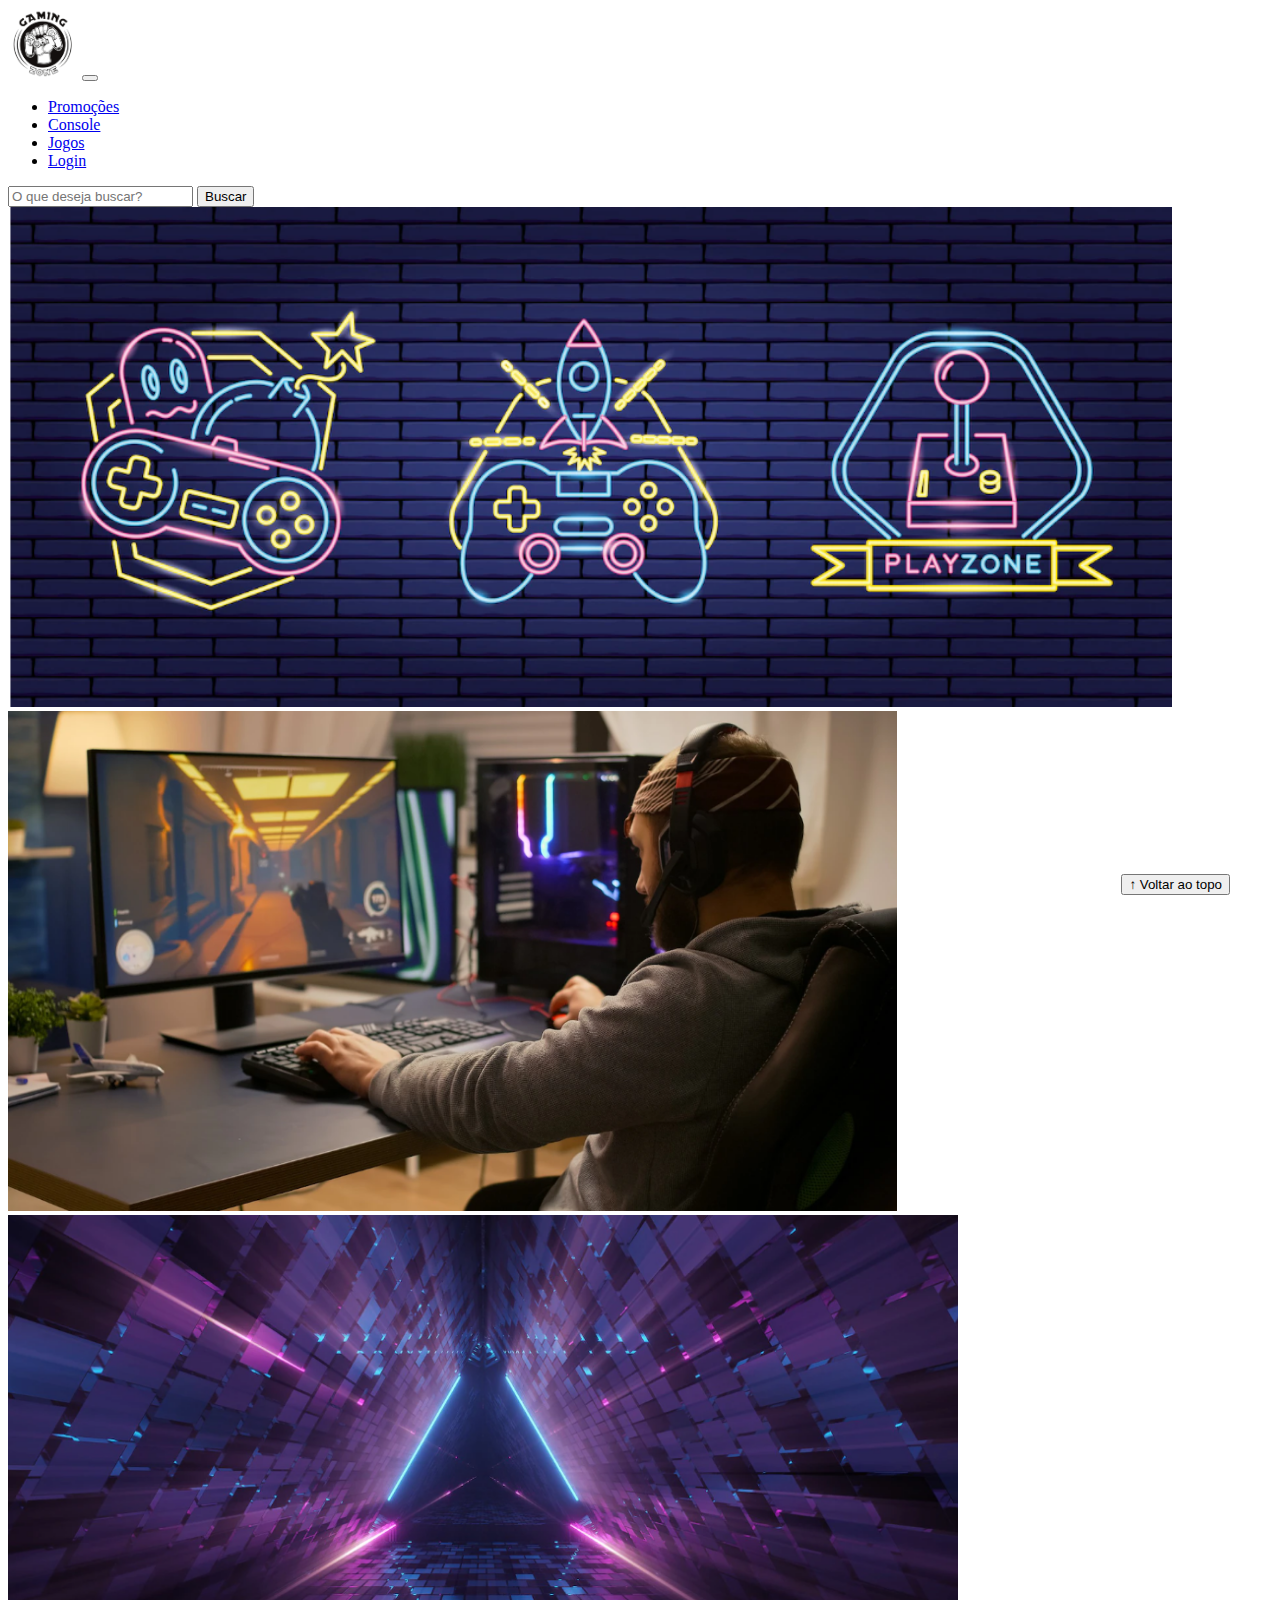
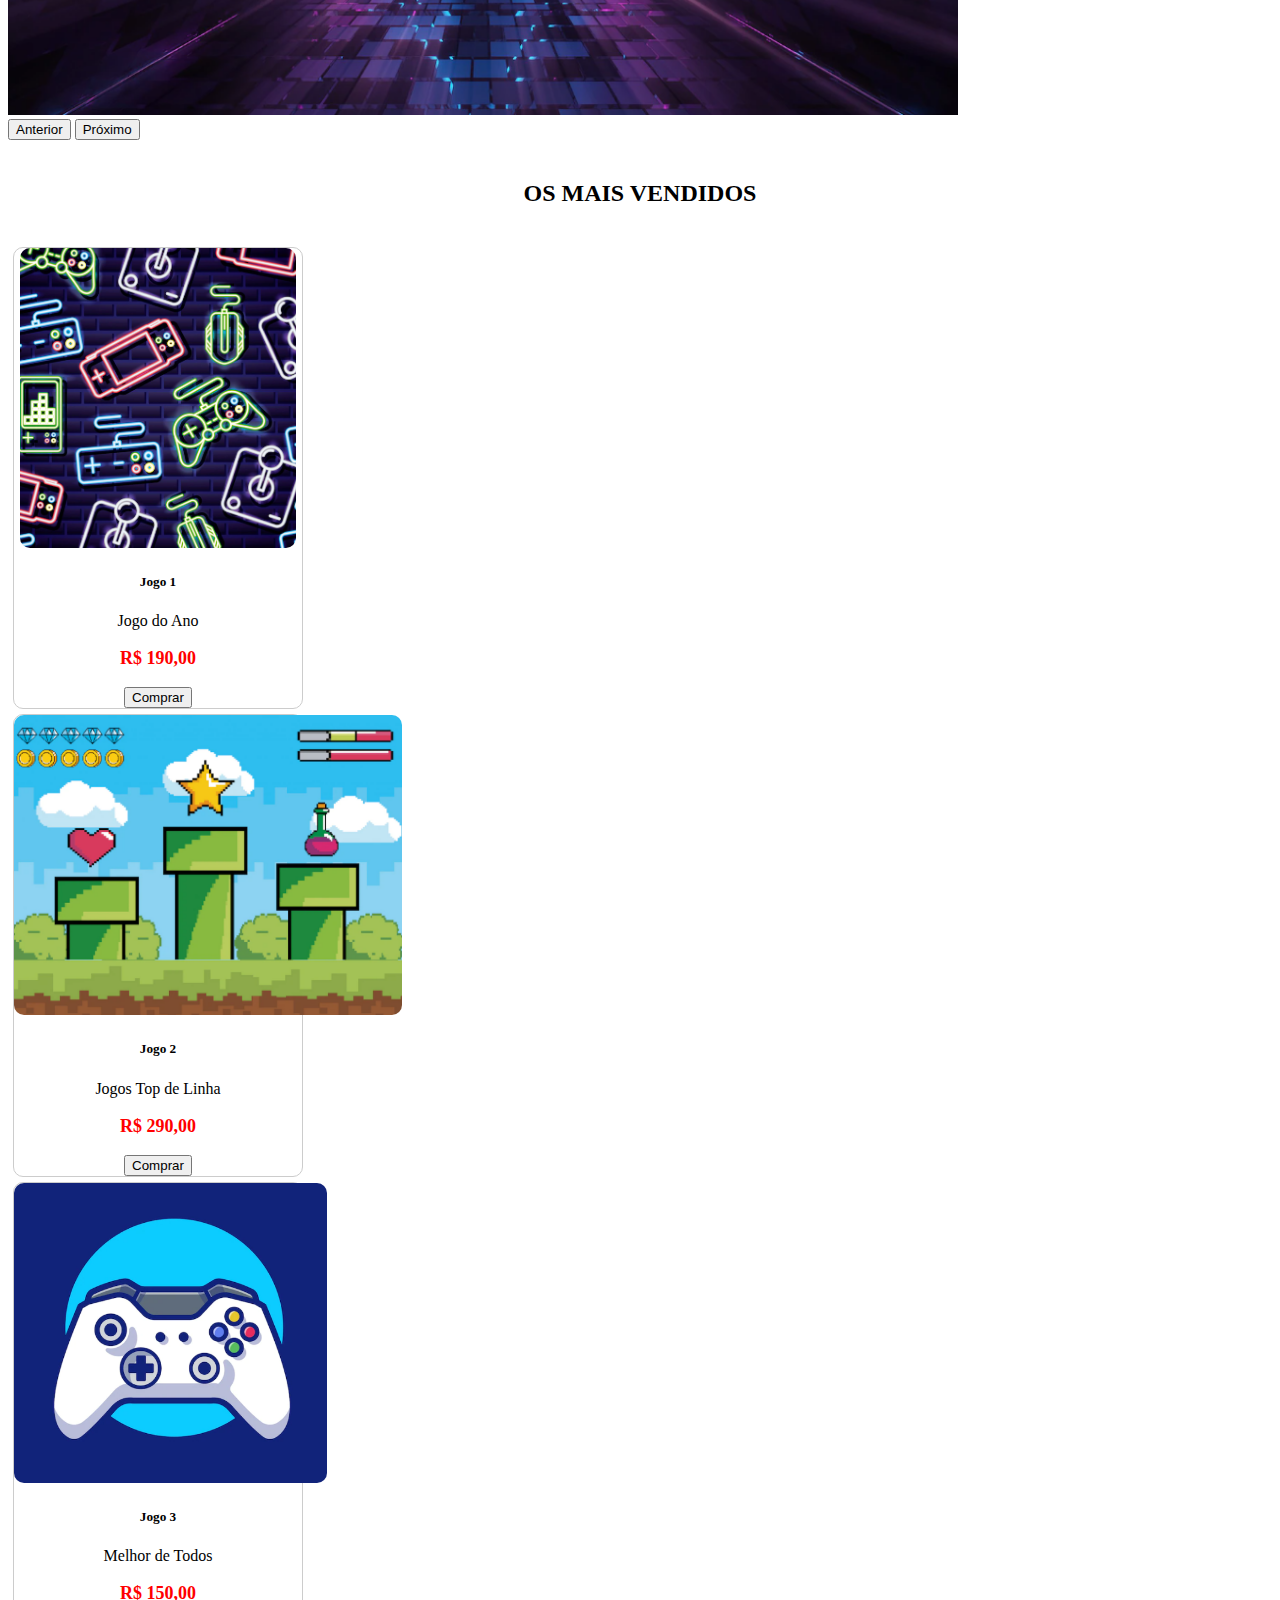
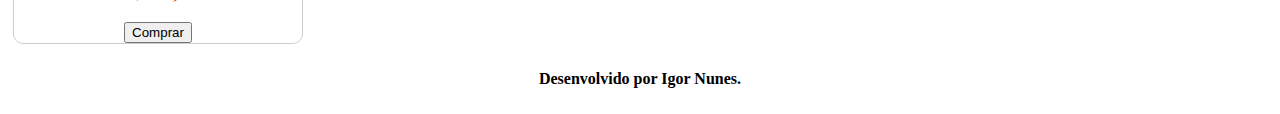
<file: index.html>
<!DOCTYPE html>
<html lang="pt-br">

<head>
  <meta charset="UTF-8">
  <meta http-equiv="X-UA-Compatible" content="IE=edge">
  <meta name="viewport" content="width=device-width, initial-scale=1.0">
  <title>LH Games</title>

  <link href="https://cdn.jsdelivr.net/npm/bootstrap@5.2.2/dist/css/bootstrap.min.css" rel="stylesheet"
    integrity="sha384-Zenh87qX5JnK2Jl0vWa8Ck2rdkQ2Bzep5IDxbcnCeuOxjzrPF/et3URy9Bv1WTRi" crossorigin="anonymous">

  <link rel="stylesheet" href="css/estilo.css">



</head>

<body>
  <header>
    <nav class="navbar navbar-expand-lg bg-body-tertiary">
      <div class="container-fluid">
        <a class="navbar-brand" href="index.html"><img src="img/logo.png"></a>
        <button class="navbar-toggler" type="button" data-bs-toggle="collapse" data-bs-target="#navbarSupportedContent"
          aria-controls="navbarSupportedContent" aria-expanded="false" aria-label="Toggle navigation">
          <span class="navbar-toggler-icon"></span>
        </button>
        <div class="collapse navbar-collapse" id="navbarSupportedContent">
          <ul class="navbar-nav me-auto mb-2 mb-lg-0">
            <li class="nav-item">
              <a class="nav-link active" aria-current="page" href="#">Promoções</a>
            </li>
            <li class="nav-item">
              <a class="nav-link" href="#">Console</a>
            </li>
            <li class="nav-item">
              <a class="nav-link" href="#">Jogos</a>
            </li>
            <li class="nav-item">
              <a class="nav-link" href="login.html">Login</a>
            </li>
          </ul>
          <form class="d-flex" role="search">
            <input class="form-control me-2" type="search" placeholder="O que deseja buscar?" aria-label="Search" />
            <button class="btn btn-outline-success" type="submit">Buscar</button>
          </form>
        </div>
      </div>
    </nav>

  </header>

  <main>

    <section id="section-banners" class="container-fluid">

      <div id="carouselExample" class="carousel slide">
        <div class="carousel-inner">
          <div class="carousel-item active">
            <img src="img/banner1.PNG" class="d-block w-100" alt="Venha comprar na nossa loja!">
          </div>
          <div class="carousel-item">
            <img src="img/banner2.PNG" class="d-block w-100" alt="Promoção de Produtos">
          </div>
          <div class="carousel-item">
            <img src="img/banner3.PNG" class="d-block w-100" alt="Várias novidades de produtos">
          </div>
        </div>
        <button class="carousel-control-prev" type="button" data-bs-target="#carouselExample" data-bs-slide="prev">
          <span class="carousel-control-prev-icon" aria-hidden="true"></span>
          <span class="visually-hidden">Anterior</span>
        </button>
        <button class="carousel-control-next" type="button" data-bs-target="#carouselExample" data-bs-slide="next">
          <span class="carousel-control-next-icon" aria-hidden="true"></span>
          <span class="visually-hidden">Próximo</span>
        </button>
      </div>

    </section>

    <section id="section-vendidos" class="container-fluid">

      <h2>OS MAIS VENDIDOS</h2>

      <div class="card-group">
        <div class="card" style="width: 18rem;">
          <img src="img/jogo1.PNG" class="card-img-top" alt="Jogo de Aventura">
          <div class="card-body">
            <h5 class="card-title">Jogo 1</h5>
            <p class="card-text">Jogo do Ano</p>
            <p class="preco">R$ 190,00</p>
            <button class="btn btn-primary" onclick="adicionarAoCarrinho(1)">Comprar</button>
          </div>
        </div>

        <div class="card" style="width: 18rem;">
          <img src="img/jogo2.PNG" class="card-img-top" alt="Jogo de Corrida">
          <div class="card-body">
            <h5 class="card-title">Jogo 2</h5>
            <p class="card-text">Jogos Top de Linha</p>
            <p class="preco">R$ 290,00</p>
            <button class="btn btn-primary" onclick="adicionarAoCarrinho(2)">Comprar</button>
          </div>
        </div>

        <div class="card" style="width: 18rem;">
          <img src="img/jogo3.PNG" class="card-img-top" alt="Melhor de Todos">
          <div class="card-body">
            <h5 class="card-title">Jogo 3</h5>
            <p class="card-text">Melhor de Todos</p>
            <p class="preco">R$ 150,00</p>
            <button class="btn btn-primary" onclick="adicionarAoCarrinho(3)">Comprar</button>
          </div>
        </div>
      </div>

      </div>
    </section>

  </main>

  <footer>
    <p>Desenvolvido por Igor Nunes.</p>
  </footer>

  <button id="voltar-topo" type="button" class="btn btn-outline-primary" onclick="topo()">&uarr; Voltar ao topo</button>

  <script src="js/produtos.js"></script>
  <script src="js/carrinho.js"></script>
  <script src="js/script.js"></script>
  <script src="https://cdn.jsdelivr.net/npm/bootstrap@5.2.2/dist/js/bootstrap.bundle.min.js"
    integrity="sha384-OERcA2EqjJCMA+/3y+gxIOqMEjwtxJY7qPCqsdltbNJuaOe923+mo//f6V8Qbsw3"
    crossorigin="anonymous"></script>

</body>

</html>
</file>
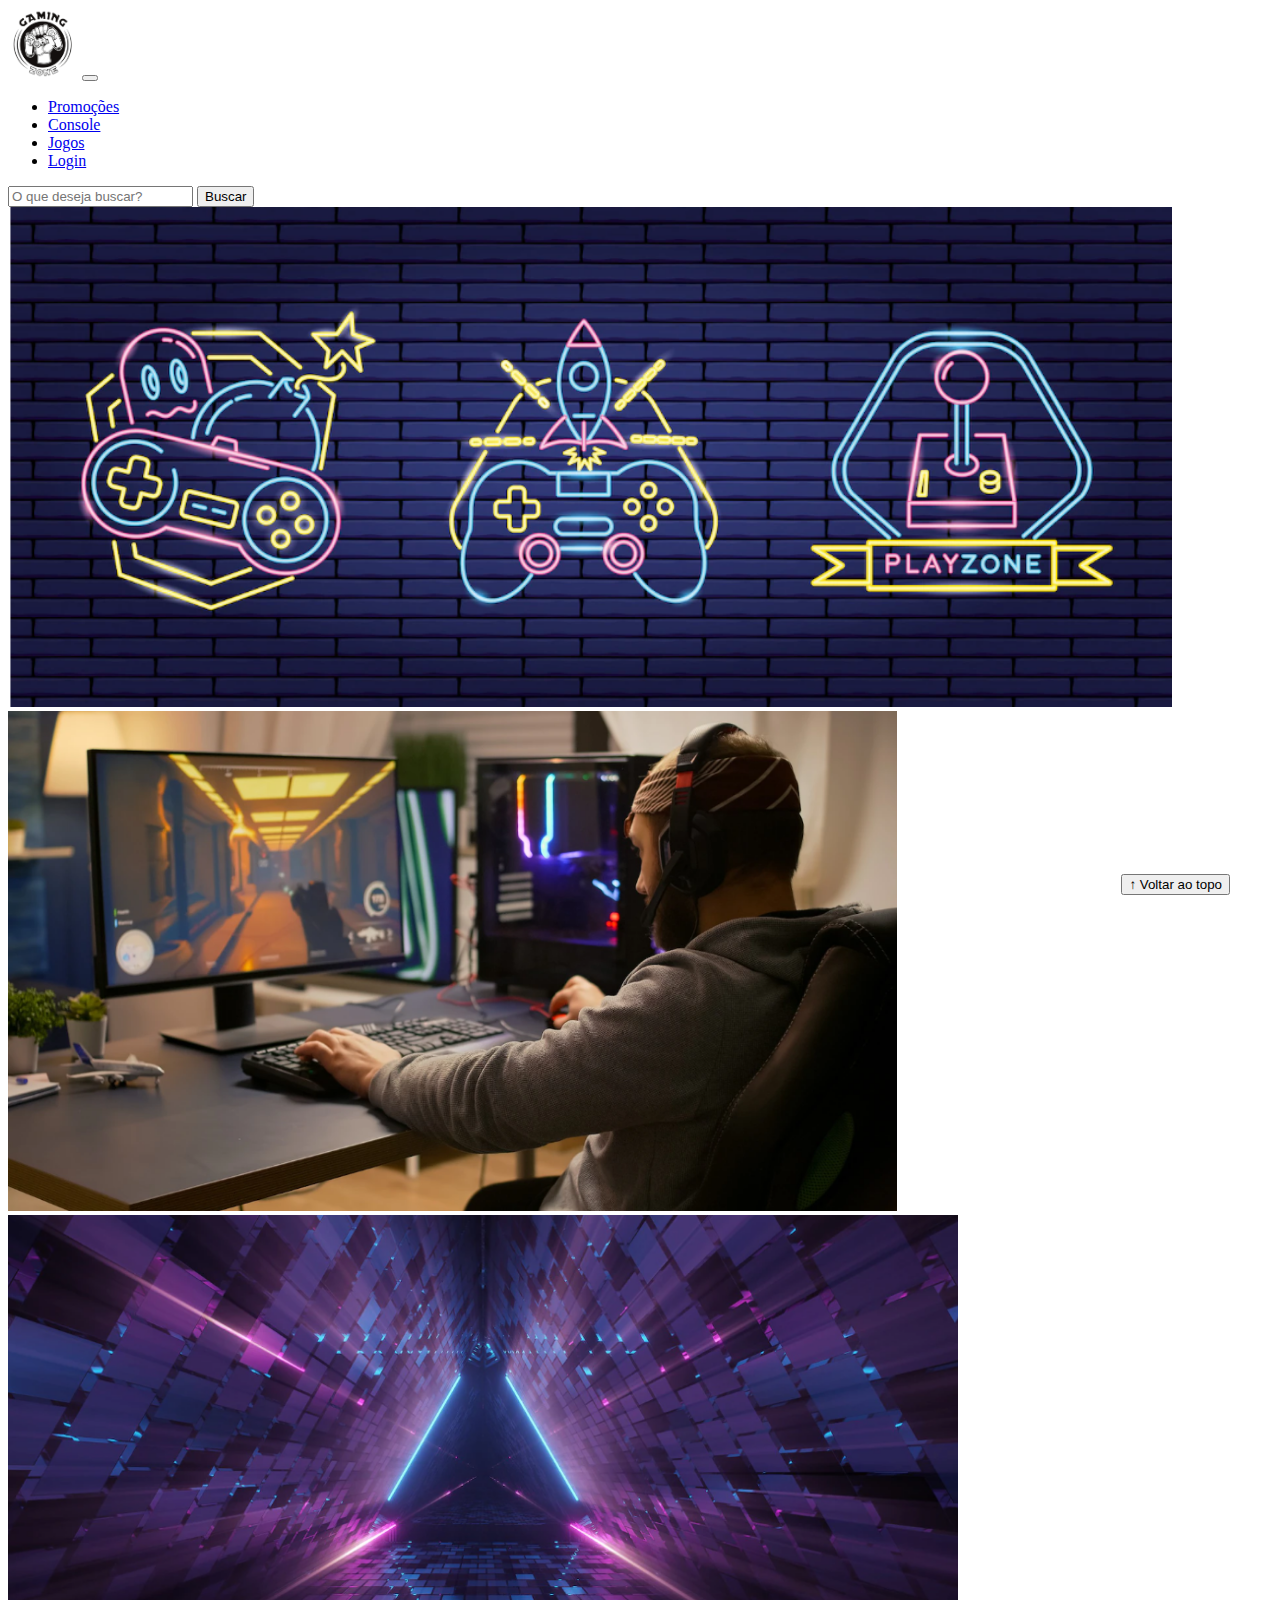
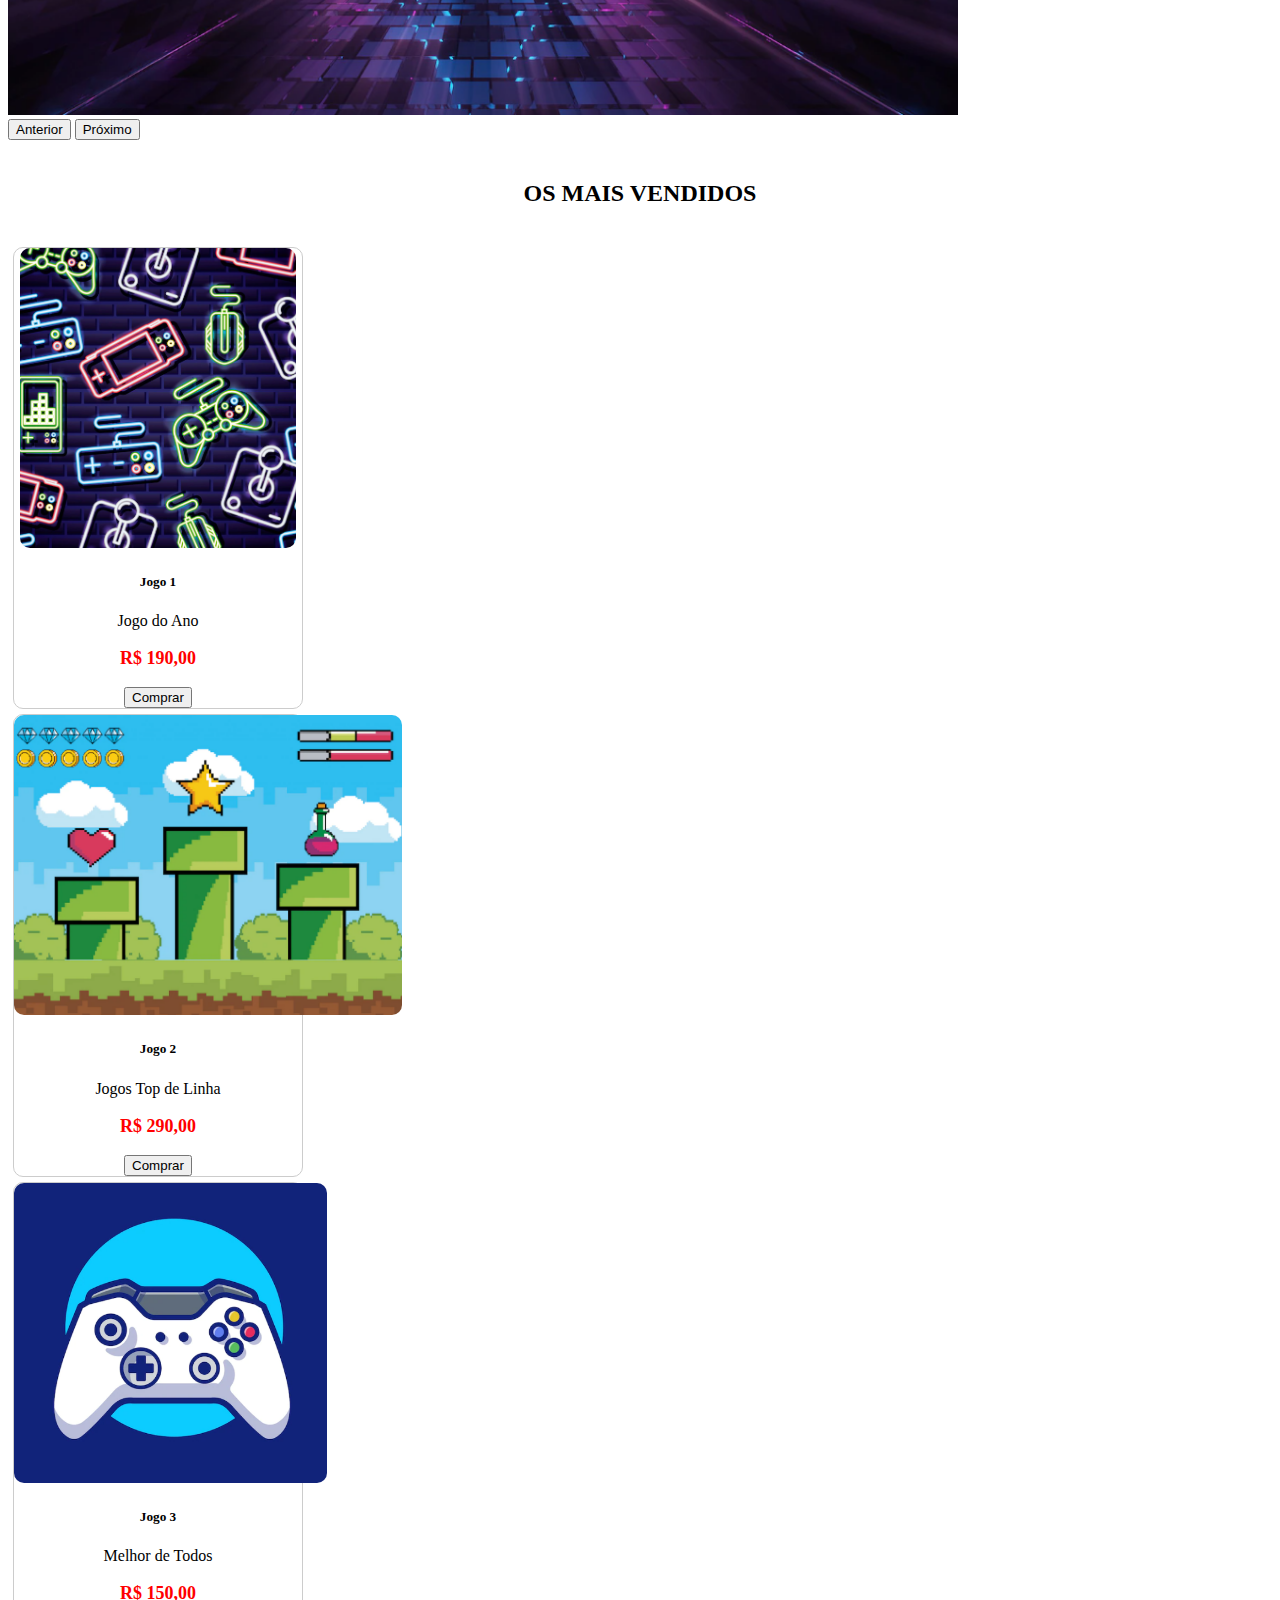
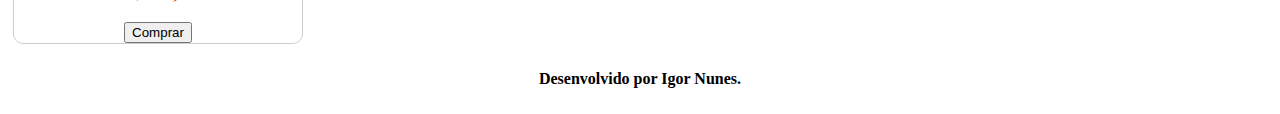
<file: carrinho.html>
<!DOCTYPE html>
<html lang="pt-br">

<head>
  <meta charset="UTF-8">
  <meta http-equiv="X-UA-Compatible" content="IE=edge">
  <meta name="viewport" content="width=device-width, initial-scale=1.0">
  <title>Carrinho - LH Games</title>

  <link href="https://cdn.jsdelivr.net/npm/bootstrap@5.2.2/dist/css/bootstrap.min.css" rel="stylesheet"
    integrity="sha384-Zenh87qX5JnK2Jl0vWa8Ck2rdkQ2Bzep5IDxbcnCeuOxjzrPF/et3URy9Bv1WTRi" crossorigin="anonymous">

  <link rel="stylesheet" href="css/estilo.css">

</head>

<body>
  <header>
    <nav class="navbar navbar-expand-lg bg-body-tertiary">
      <div class="container-fluid">
        <a class="navbar-brand" href="index.html"><img src="img/logo.png"></a>
        <button class="navbar-toggler" type="button" data-bs-toggle="collapse" data-bs-target="#navbarSupportedContent"
          aria-controls="navbarSupportedContent" aria-expanded="false" aria-label="Toggle navigation">
          <span class="navbar-toggler-icon"></span>
        </button>
        <div class="collapse navbar-collapse" id="navbarSupportedContent">
          <ul class="navbar-nav me-auto mb-2 mb-lg-0">
            <li class="nav-item">
              <a class="nav-link active" aria-current="page" href="#">Promoções</a>
            </li>
            <li class="nav-item">
              <a class="nav-link" href="#">Console</a>
            </li>
            <li class="nav-item">
              <a class="nav-link" href="#">Jogos</a>
            </li>
            <li class="nav-item">
              <a class="nav-link" href="login.html">Login</a>
            </li>
          </ul>
          <form class="d-flex" role="search">
            <input class="form-control me-2" type="search" placeholder="O que deseja buscar?" aria-label="Search" />
            <button class="btn btn-outline-success" type="submit">Buscar</button>
          </form>
        </div>
      </div>
    </nav>
  </header>

  <main>
    <section id="section-carrinho" class="container">
      <h2>SEU CARRINHO</h2>

      <table class="table table-striped table-hover">
        <thead>
          <tr>
            <th>Produto</th>
            <th>Quantidade</th>
            <th>Valor Unitário</th>
            <th>Subtotal</th>
          </tr>
        </thead>
        <tbody>
        </tbody>
      </table>

      <form id="form-pedido">
        <div class="mb-3">
          <label for="inNome" class="form-label">Seu Nome</label>
          <input type="text" class="form-control" id="inNome" required>
        </div>
        <button type="submit" class="btn btn-primary">Enviar Pedido</button>
        <button type="button" class="btn btn-secondary" onclick="voltarAoIndice()">Voltar</button>
      </form>
    </section>
  </main>

  <footer>
    <p>Desenvolvido por Igor Nunes.</p>
  </footer>

  <script src="js/produtos.js"></script>
  <script src="js/carrinho.js"></script>
  <script src="https://cdn.jsdelivr.net/npm/bootstrap@5.2.2/dist/js/bootstrap.bundle.min.js"
    integrity="sha384-OERcA2EqjJCMA+/3y+gxIOqMEjwtxJY7qPCqsdltbNJuaOe923+mo//f6V8Qbsw3"
    crossorigin="anonymous"></script>

  <script>    
    document.addEventListener('DOMContentLoaded', carregarCarrinho);    
    
    document.getElementById('form-pedido').addEventListener('submit', enviarPedido);
  </script>

</body>

</html>
</file>
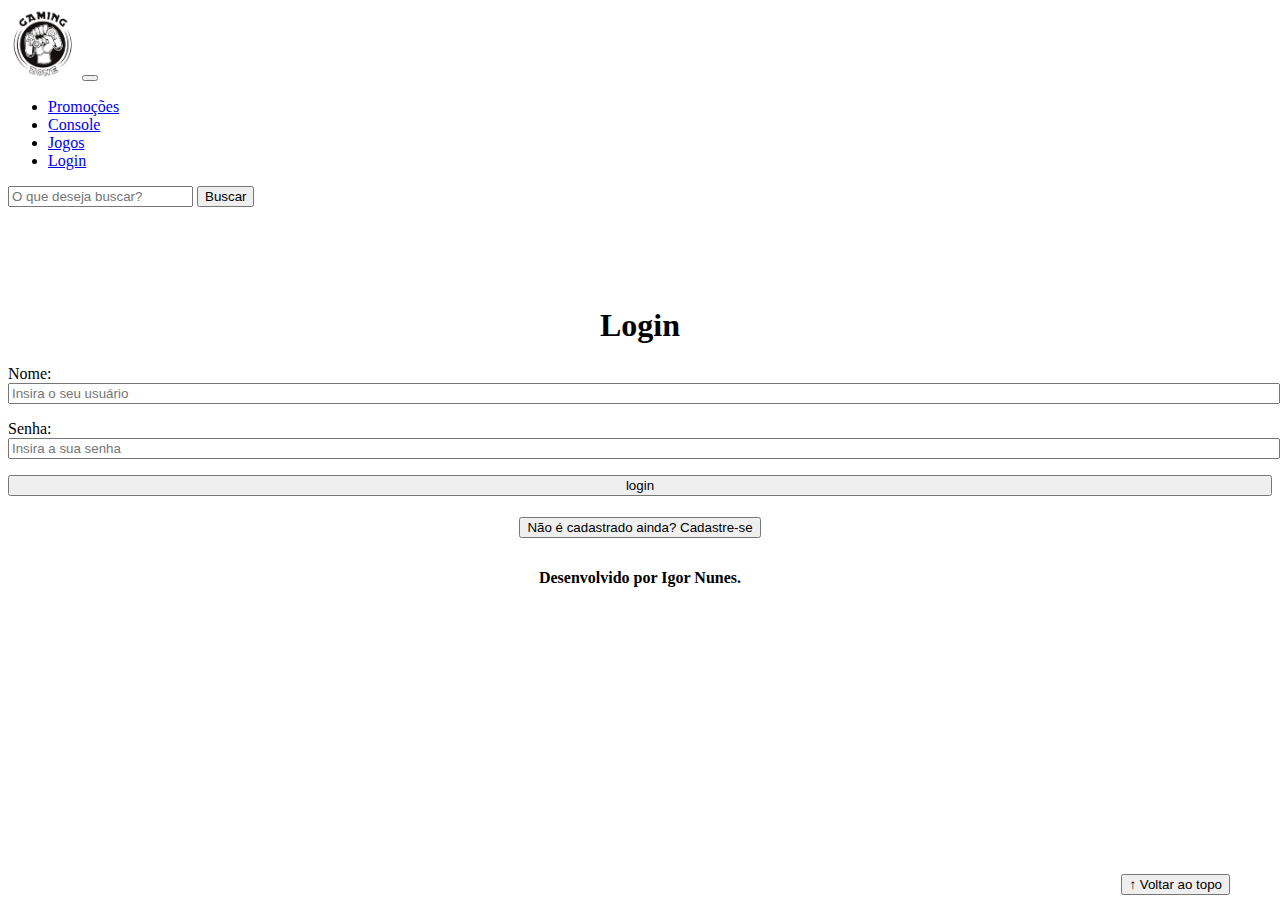
<file: login.html>
<!DOCTYPE html>
<html lang="pt-br">

<head>
    <meta charset="UTF-8">
    <meta http-equiv="X-UA-Compatible" content="IE=edge">
    <meta name="viewport" content="width=device-width, initial-scale=1.0">
    <title>LH Games - login</title>
    <link href="https://cdn.jsdelivr.net/npm/bootstrap@5.2.2/dist/css/bootstrap.min.css" rel="stylesheet"
        integrity="sha384-Zenh87qX5JnK2Jl0vWa8Ck2rdkQ2Bzep5IDxbcnCeuOxjzrPF/et3URy9Bv1WTRi" crossorigin="anonymous">
    <link rel="stylesheet" href="css/estilo.css">
</head>

<body>
    <header>
        <nav class="navbar navbar-expand-lg bg-body-tertiary">
      <div class="container-fluid">
        <a class="navbar-brand" href="index.html"><img src="img/logo.png"></a>
        <button class="navbar-toggler" type="button" data-bs-toggle="collapse" data-bs-target="#navbarSupportedContent"
          aria-controls="navbarSupportedContent" aria-expanded="false" aria-label="Toggle navigation">
          <span class="navbar-toggler-icon"></span>
        </button>
        <div class="collapse navbar-collapse" id="navbarSupportedContent">
          <ul class="navbar-nav me-auto mb-2 mb-lg-0">
            <li class="nav-item">
              <a class="nav-link active" aria-current="page" href="#">Promoções</a>
            </li>
            <li class="nav-item">
              <a class="nav-link" href="#">Console</a>
            </li>
            <li class="nav-item">
              <a class="nav-link" href="#">Jogos</a>
            </li>
            <li class="nav-item">
              <a class="nav-link" href="login.html">Login</a>
            </li>
          </ul>
          <form class="d-flex" role="search">
            <input class="form-control me-2" type="search" placeholder="O que deseja buscar?" aria-label="Search" />
            <button class="btn btn-outline-success" type="submit">Buscar</button>
          </form>
        </div>
      </div>
    </nav>
        
    </header>

    <main>
        <section id="section-login">
            <h1>Login</h1>
            <div class="d-flex justify-content-center">
                <form method="post" action="" id="login">
                    <p>
                        <label for="usuario">Nome: </label>
                        <input id="usuario" name="usuario" required="required" type="text"
                            placeholder="Insira o seu usuário" class="form-control" />
                    </p>
                    <p>
                        <label for="senha">Senha: </label>
                        <input id="senha" name="senha" required="required" type="password"
                            placeholder="Insira a sua senha" class="form-control" />
                    </p>
                    <p>
                        <input type="button" value="login" class="btn btn-primary" id="bt-login" onclick="login()" />
                    </p>
                </form>
            </div>
        </section>

        <section id="section-cadastro">
            <div id="botao-cadastrar">
                <button type="button" class="btn btn-info">Não é cadastrado ainda? Cadastre-se</button>
            </div>
            <div id="form-cadastrar">

                <h1>Criar minha conta</h1>
                <p>Informe os seus dados abaixo para criar sua conta.</p>

                <div class="d-flex justify-content-center">
                    <form method="post" action="" id="login">
                        <p>
                            <label for="usuario">Usuário: </label>
                            <input id="usuario" name="usuario" required="required" type="text"
                                placeholder="ex. nome de usuário" class="form-control" />
                        </p>
                        <p>
                            <label for="email">E-mail: </label>
                            <input id="email" name="email" required="required" type="email"
                                placeholder="seu@email.com.br" class="form-control" />
                        </p>
                        <p>
                            <label for="senha">Senha: </label>
                            <input id="senha" name="senha" required="required" type="password"
                                placeholder="mínimo de 6 caracteres" class="form-control" />
                        </p>
                        <p>
                            <input type="button" value="Cadastrar" class="btn btn-primary" id="bt-cadastrar"
                                onclick="cadastro()" />
                        </p>
                    </form>
                </div>

            </div>
        </section>

    </main>



    <footer>
        <p>Desenvolvido por Igor Nunes.</p>
    </footer>

    <button id="voltar-topo" type="button" class="btn btn-outline-primary">&uarr; Voltar ao topo</button>

    <script src="https://cdn.jsdelivr.net/npm/bootstrap@5.2.2/dist/js/bootstrap.bundle.min.js"
        integrity="sha384-OERcA2EqjJCMA+/3y+gxIOqMEjwtxJY7qPCqsdltbNJuaOe923+mo//f6V8Qbsw3"
        crossorigin="anonymous"></script>
    <script src="js/script.js"></script>

    <script src="https://code.jquery.com/jquery-3.6.1.js"
        integrity="sha256-3zlB5s2uwoUzrXK3BT7AX3FyvojsraNFxCc2vC/7pNI=" crossorigin="anonymous"></script>
    <script type="text/javascript" src="js/jquery-script.js"></script>

</body>

</html>
</file>
<file: css/estilo.css>
/*cabeçalho*/

header img {
    height: 70px;
    width: 70px;
}

/*Conteudo principal*/

main {
    min-width: 500px;
}

/*banner*/
#section-banners img {
    height: 500px;
}


/*Produtos vendidos*/

#section-vendidos {
    text-align: center;
}

#section-vendidos h2 {
    font-weight: bold;
    padding: 20px;
}

#section-vendidos img {
    height: 300px;
    border-radius: 10px;
}

#section-vendidos .card {
    margin: 5px;
    border: 1px solid #ccc;
    border-radius: 10px;
}

#section-vendidos .preco { 
    color: red;
    font-size: 18px;
    font-weight: bold;
}
/*Rodapé*/

footer {
    text-align: center;
}

footer p {
    font-weight: bold;
    padding: 10px;
}

/*Botão Voltar topo*/

#voltar-topo {
    position: fixed;
    bottom: 5px;
    right: 50px;
}

/* página de login  */

#section-login {
    margin-top: 100px;
}

#section-login h1 {
    text-align: center;
}

#section-login input {
    width: 100%;
}

/* Formulário de cadastro*/

#section-cadastro {
    padding: 5px;
    text-align: center;
    background-color: #fff;
}

#form-cadastrar {
    padding: 50px;
    display: none;
}

/* Página do Carrinho */

#section-carrinho {
    margin-top: 30px;
    margin-bottom: 50px;
}

#section-carrinho h2 {
    text-align: center;
    font-weight: bold;
    padding: 20px;
}

#section-carrinho table {
    margin-bottom: 30px;
}

#section-carrinho thead {
    background-color: #007bff;
    color: white;
}

#section-carrinho thead th {
    font-weight: bold;
}

#section-carrinho tbody tr {
    text-align: center;
}

#section-carrinho .total-row {
    background-color: #f0f0f0;
    font-weight: bold;
}

#section-carrinho .total-row td {
    background-color: #f0f0f0;
}

#form-pedido {
    background-color: #f9f9f9;
    padding: 20px;
    border-radius: 10px;
    border: 1px solid #ccc;
}

#form-pedido .form-label {
    font-weight: bold;
}

#form-pedido button {
    margin-right: 10px;
}
</file>
